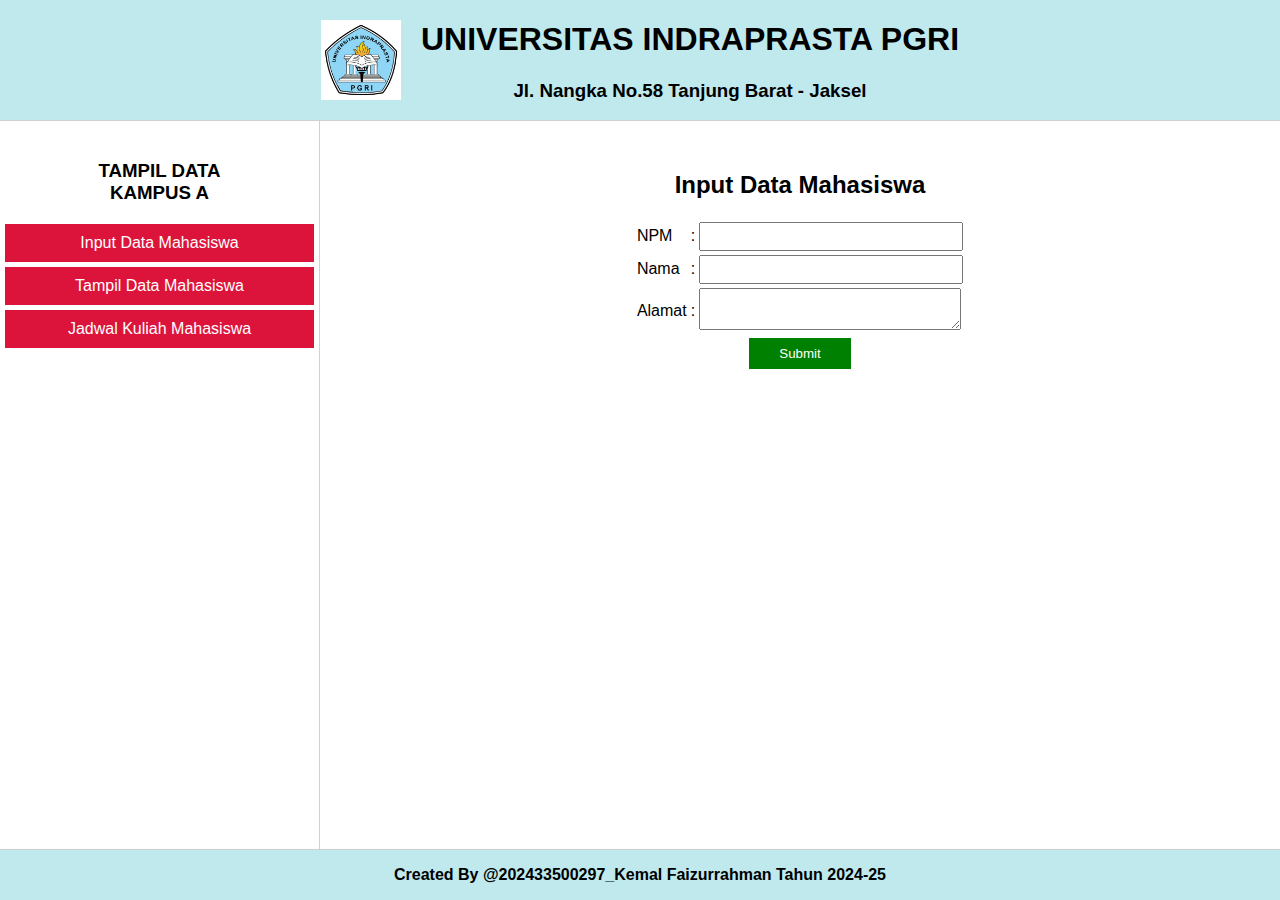
<file: index.html>
<!DOCTYPE html>
<html>
<head>
    <title>Home Page UNINDRA</title>
</head>

<frameset rows="120,*,50" border="1">
    <frame src="header.html" noresize scrolling="no">

    <frameset cols="25%,75%">
        <frame src="menu.html" noresize>
        <frame src="content.html" name="konten">
    </frameset>

    <frame src="footer.html" noresize scrolling="no">
</frameset>

</html>
</file>
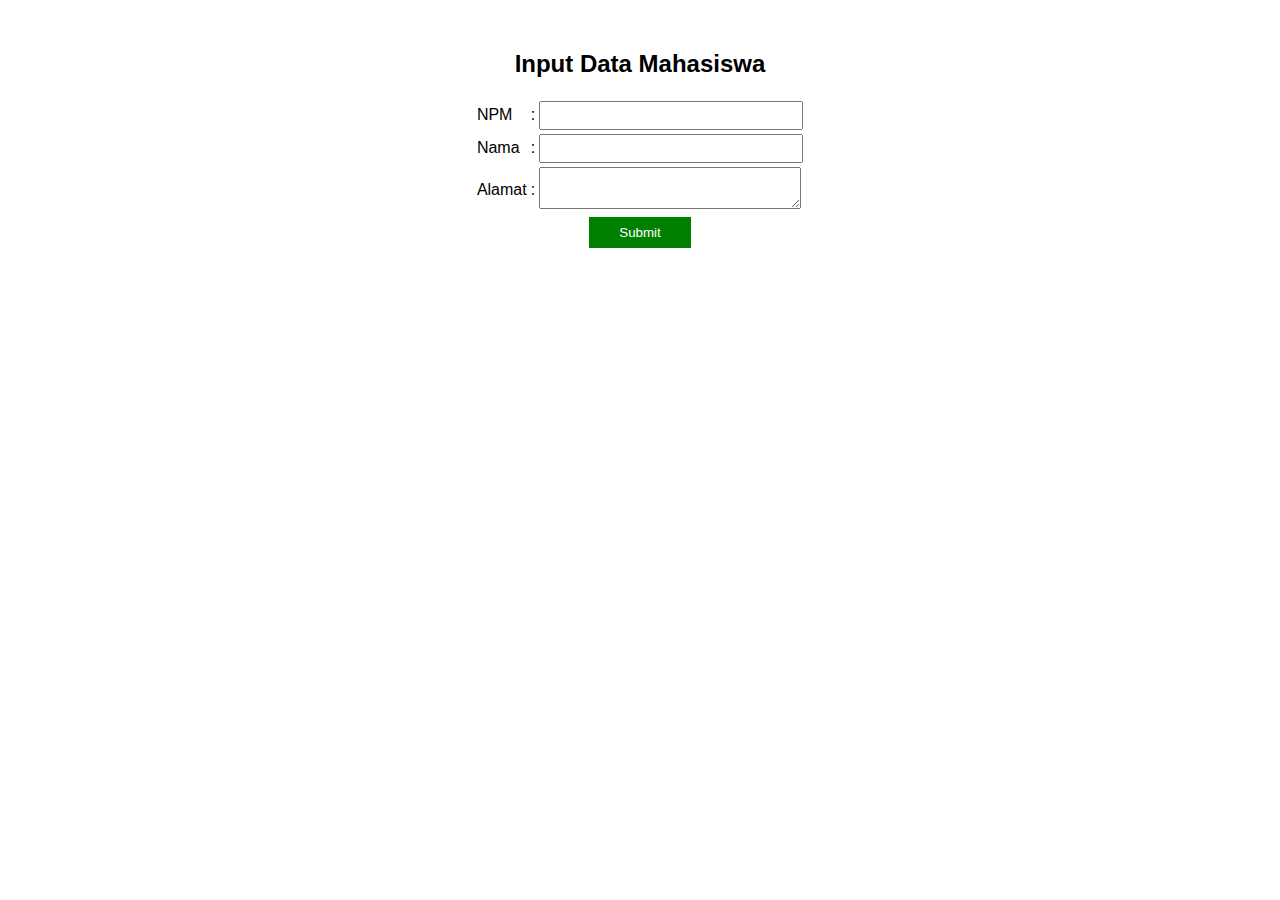
<file: content.html>
<!DOCTYPE html>
<html>
<head>
    <link rel="stylesheet" href="style.css">
</head>
<body class="content">
    <h2>Input Data Mahasiswa</h2>

    <form>
        <table>
            <tr>
                <td>NPM</td>
                <td>:</td>
                <td><input type="text"></td>
            </tr>
            <tr>
                <td>Nama</td>
                <td>:</td>
                <td><input type="text"></td>
            </tr>
            <tr>
                <td>Alamat</td>
                <td>:</td>
                <td><textarea></textarea></td>
            </tr>
            <tr>
                <td colspan="3" align="center">
                    <button type="submit">Submit</button>
                </td>
            </tr>
        </table>
    </form>
</body>
</html>
</file>
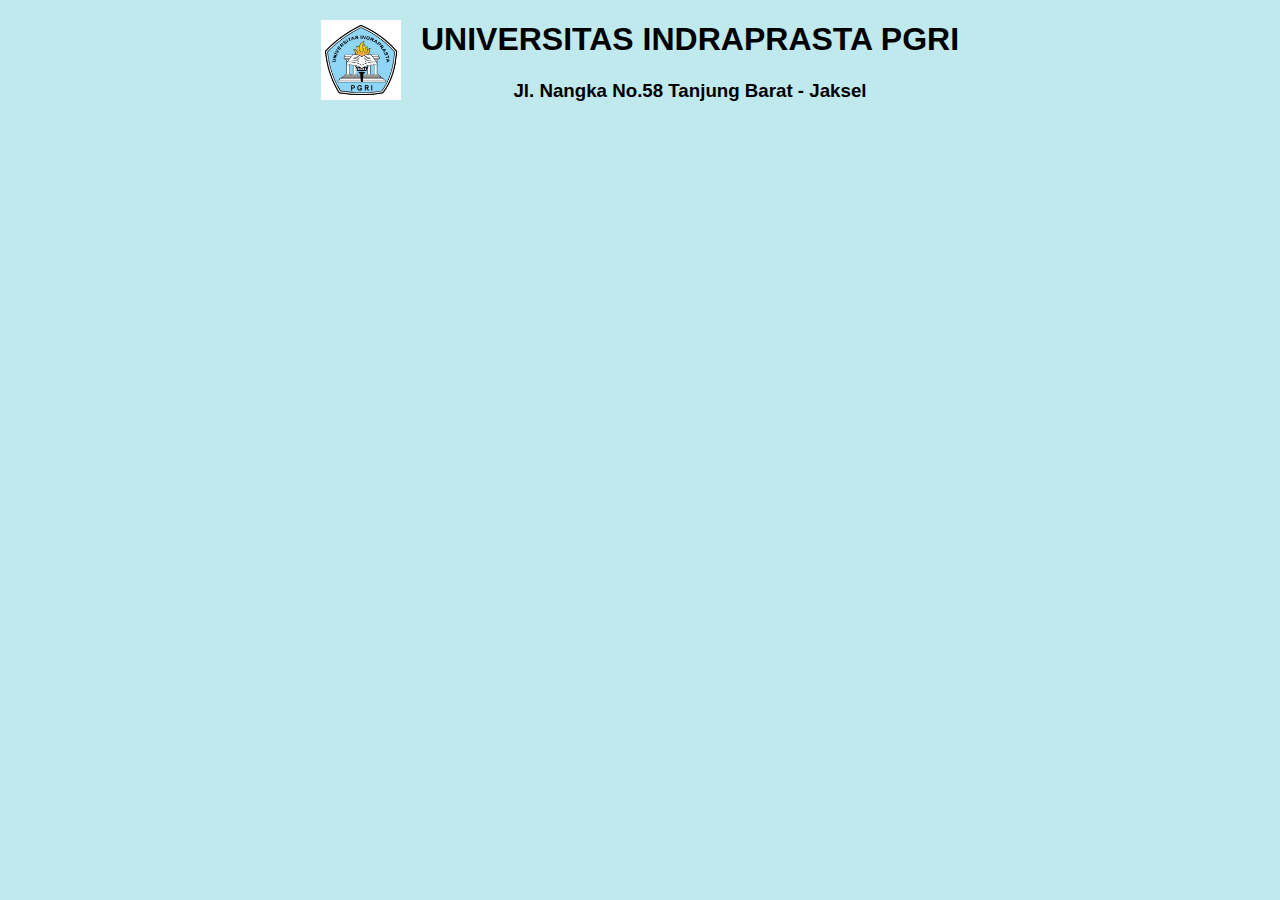
<file: header.html>
<!DOCTYPE html>
<html>
<head>
    <link rel="stylesheet" href="style.css">
</head>
<body class="header">
    <img src="logo.png" class="logo">
    <div class="judul">
        <h1>UNIVERSITAS INDRAPRASTA PGRI</h1>
        <h3>Jl. Nangka No.58 Tanjung Barat - Jaksel</h3>
    </div>
</body>
</html>
</file>
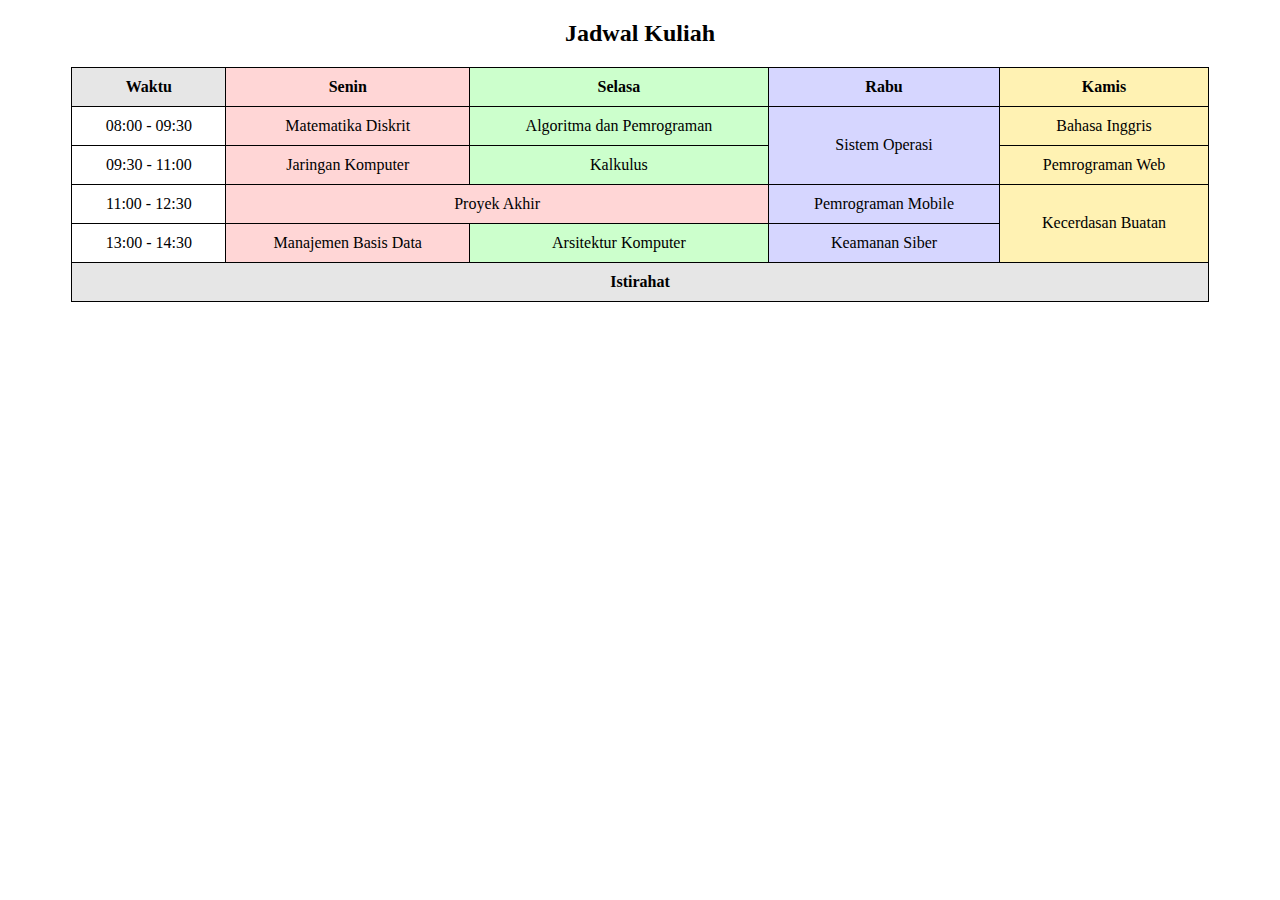
<file: jadwal.html>
<!DOCTYPE html>
<html lang="id">
<head>
    <meta charset="UTF-8">
    <title>Jadwal Kuliah</title>
    <link rel="stylesheet" href="jadwal.css">
</head>
<body>

    <h2>Jadwal Kuliah</h2>

    <table>
        <tr>
            <th class="waktu">Waktu</th>
            <th class="senin">Senin</th>
            <th class="selasa">Selasa</th>
            <th class="rabu">Rabu</th>
            <th class="kamis">Kamis</th>
        </tr>

        <tr>
            <td>08:00 - 09:30</td>
            <td class="senin">Matematika Diskrit</td>
            <td class="selasa">Algoritma dan Pemrograman</td>
            <td class="rabu" rowspan="2">Sistem Operasi</td>
            <td class="kamis">Bahasa Inggris</td>
        </tr>

        <tr>
            <td>09:30 - 11:00</td>
            <td class="senin">Jaringan Komputer</td>
            <td class="selasa">Kalkulus</td>
            <td class="kamis">Pemrograman Web</td>
        </tr>

        <tr>
            <td>11:00 - 12:30</td>
            <td class="senin" colspan="2">Proyek Akhir</td>
            <td class="rabu">Pemrograman Mobile</td>
           <td class="kamis" rowspan="2">Kecerdasan Buatan</td>

        </tr>

        <tr>
            <td>13:00 - 14:30</td>
            <td class="senin">Manajemen Basis Data</td>
            <td class="selasa">Arsitektur Komputer</td>
            <td class="rabu">Keamanan Siber</td>
        </tr>

        <tr>
            <td colspan="5" class="istirahat">Istirahat</td>
        </tr>
    </table>

</body>
</html>
</file>
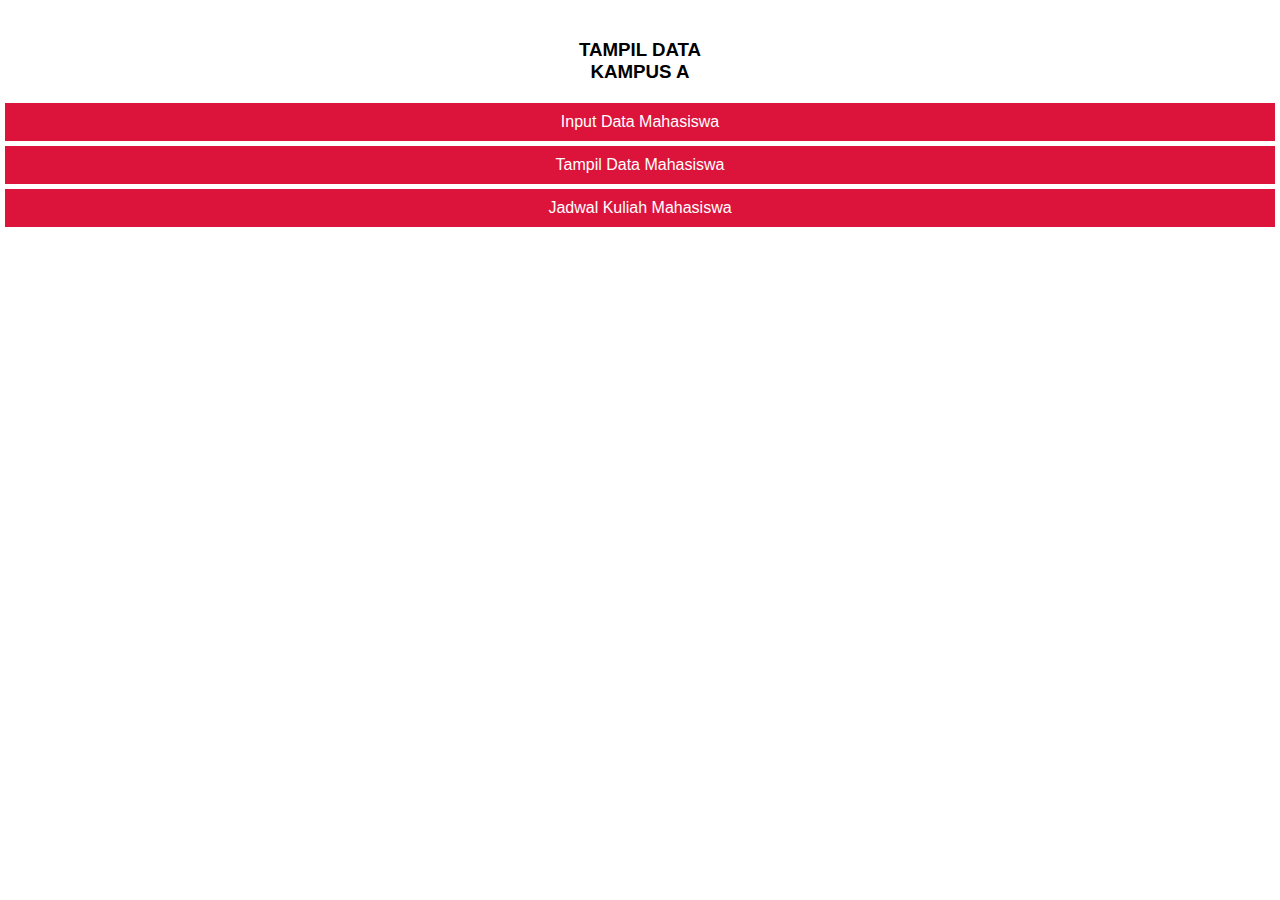
<file: menu.html>
<!DOCTYPE html>
<html>
<head>
    <link rel="stylesheet" href="style.css">
</head>
<body class="menu">
    <h3>TAMPIL DATA<br>KAMPUS A</h3>

    <a href="content.html" target="konten">Input Data Mahasiswa</a>
   <a href="tampil.html" target="konten">Tampil Data Mahasiswa</a>
   <a href="jadwal.html" target="konten">Jadwal Kuliah Mahasiswa</a>
</body>
</html>
</file>
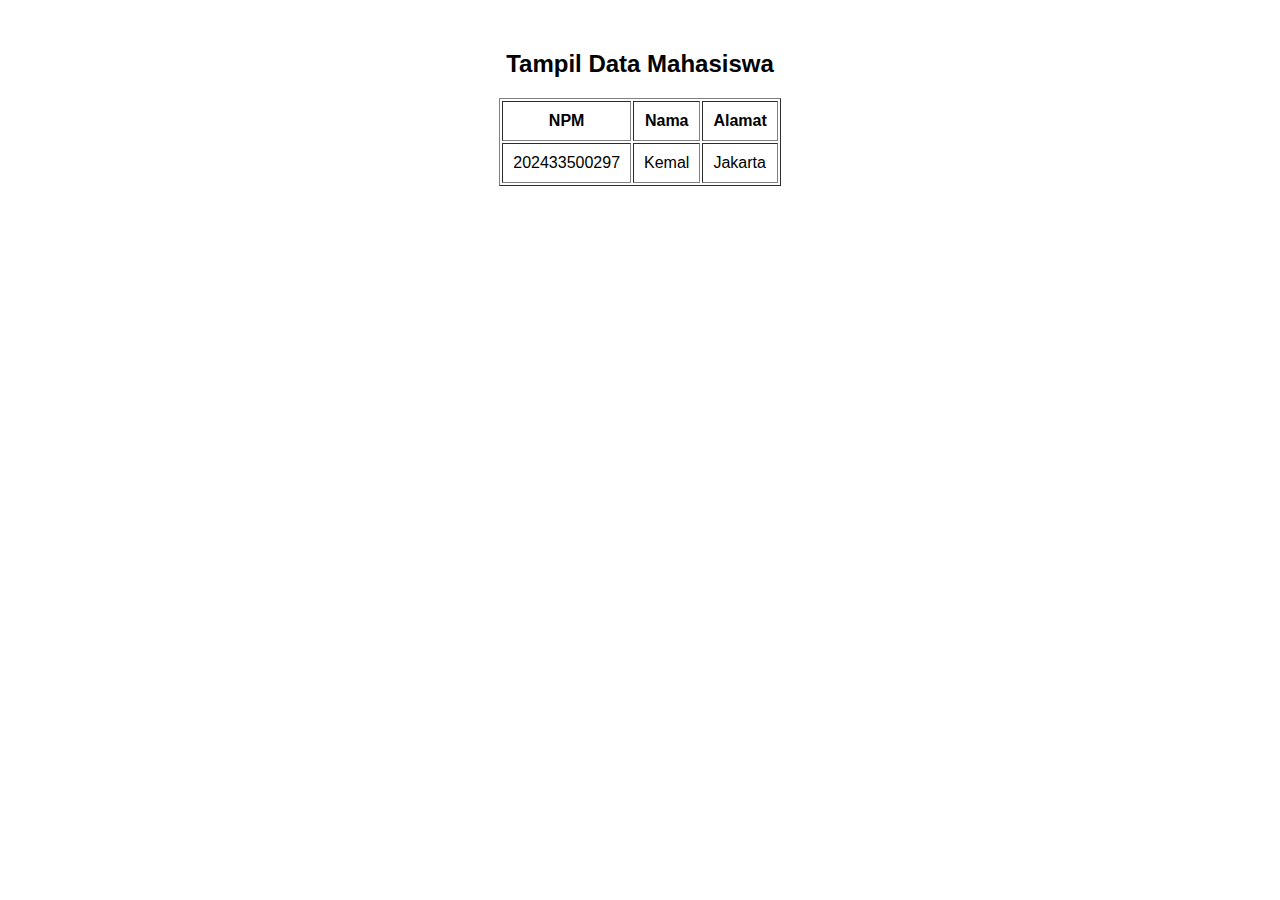
<file: tampil.html>
<!DOCTYPE html>
<html>
<head>
    <title>Tampil Data Mahasiswa</title>
    <link rel="stylesheet" href="style.css">
</head>
<body class="content">

    <h2>Tampil Data Mahasiswa</h2>

    <table border="1" align="center" cellpadding="10">
        <tr>
            <th>NPM</th>
            <th>Nama</th>
            <th>Alamat</th>
        </tr>
        <tr>
            <td>202433500297</td>
            <td>Kemal</td>
            <td>Jakarta</td>
        </tr>
    </table>

</body>
</html>
</file>
<file: style.css>
body {
    margin: 0;
    font-family: Arial, Helvetica, sans-serif;
}

/* HEADER */
.header {
    background-color: #bfe9ec;
    display: flex;
    align-items: center;
    justify-content: center;
    height: 120px;
}

.logo {
    width: 80px;
    margin-right: 20px;
}

.judul {
    text-align: center;
}

/* MENU */
.menu {
    text-align: center;
    padding-top: 20px;
}

.menu h3 {
    margin-bottom: 20px;
}

.menu a {
    display: block;
    background-color: crimson;
    color: white;
    padding: 10px;
    margin: 5px;
    text-decoration: none;
}

/* CONTENT */
.content {
    padding: 30px;
}

.content h2 {
    text-align: center;
}

table {
    margin: auto;
}

input, textarea {
    width: 250px;
    padding: 5px;
}

button {
    background-color: green;
    color: white;
    padding: 8px 30px;
    border: none;
}

/* FOOTER */
.footer {
    background-color: #bfe9ec;
    text-align: center;
    line-height: 50px;
    font-weight: bold;
}
</file>
<file: jadwal.css>
body {
    font-family: "Times New Roman", serif;
    background-color: white;
}

h2 {
    text-align: center;
    margin-bottom: 20px;
}

table {
    border-collapse: collapse;
    margin: auto;
    width: 90%;
}

th, td {
    border: 1px solid black;
    padding: 10px;
    text-align: center;
}

/* WARNA KOLOM */
.waktu {
    background-color: #e6e6e6;
    font-weight: bold;
}

.senin {
    background-color: #ffd6d6;
}

.selasa {
    background-color: #ccffcc;
}

.rabu {
    background-color: #d6d6ff;
}

.kamis {
    background-color: #fff2b3;
}

.istirahat {
    background-color: #e6e6e6;
    font-weight: bold;
}
</file>
